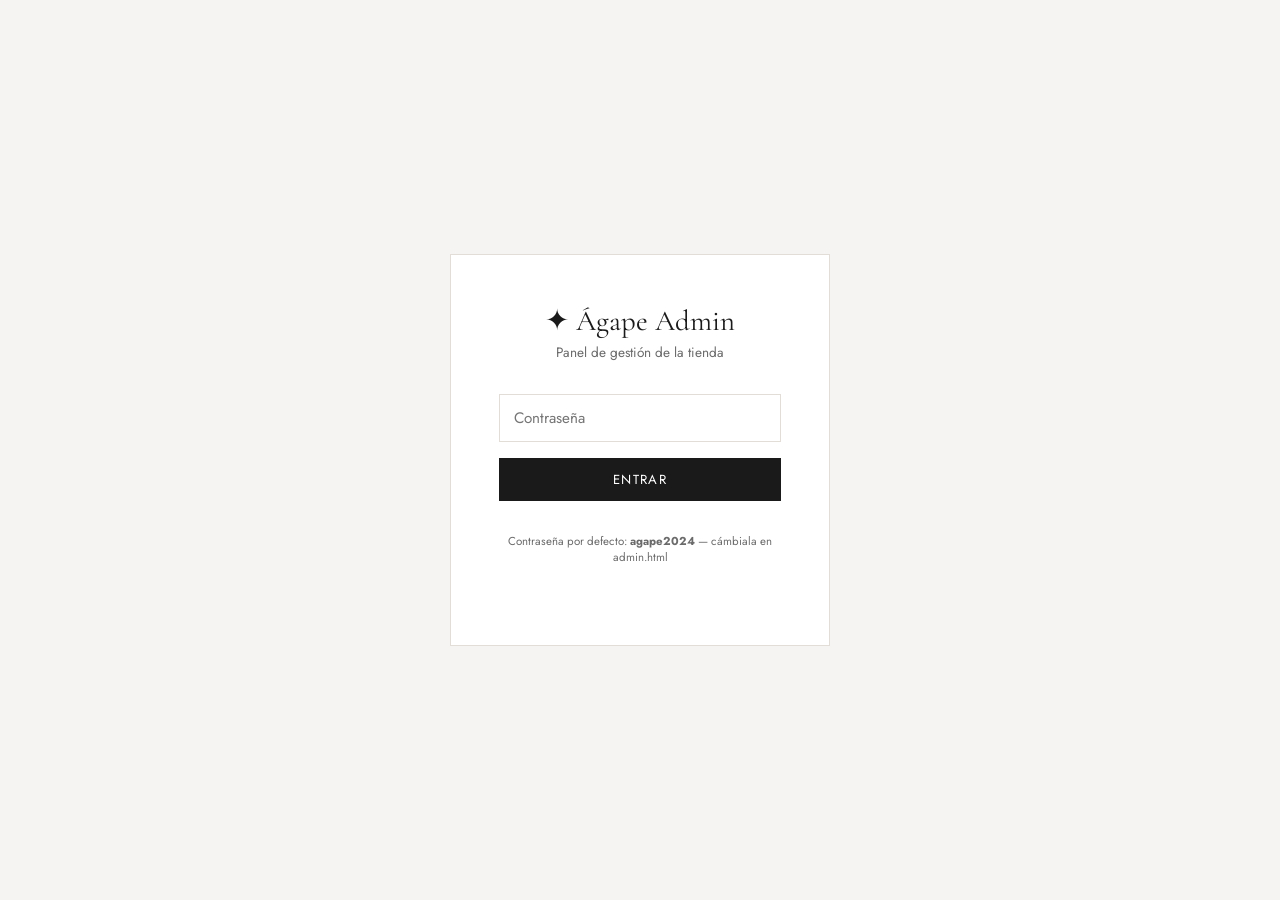
<file: admin.html>
<!DOCTYPE html>
<html lang="es">
<head>
  <meta charset="UTF-8"/>
  <meta name="viewport" content="width=device-width, initial-scale=1.0"/>
  <title>Admin — Creaciones Ágape</title>
  <link rel="preconnect" href="https://fonts.googleapis.com">
  <link href="https://fonts.googleapis.com/css2?family=Cormorant+Garamond:wght@400;600&family=Jost:wght@300;400;500&display=swap" rel="stylesheet">
  <style>
    :root {
      --bg: #f5f4f2; --surface: #fff; --text: #1a1a1a; --muted: #6b6b6b;
      --accent: #b8860b; --accent-light: #f5e9c8; --border: #e2ddd7;
      --success: #2e7d32; --error: #c62828;
      --font-d: 'Cormorant Garamond', serif; --font-b: 'Jost', sans-serif;
    }
    *, *::before, *::after { box-sizing: border-box; margin: 0; padding: 0; }
    body { font-family: var(--font-b); background: var(--bg); color: var(--text); font-size: 14px; }

    .auth-screen { min-height: 100vh; display: flex; align-items: center; justify-content: center; padding: 2rem; }
    .auth-card { background: var(--surface); border: 1px solid var(--border); padding: 3rem; width: 100%; max-width: 380px; text-align: center; }
    .auth-card h1 { font-family: var(--font-d); font-size: 1.8rem; font-weight: 400; margin-bottom: 0.3rem; }
    .auth-card p { color: var(--muted); font-size: 0.85rem; margin-bottom: 2rem; }
    .auth-card input { width: 100%; padding: 12px 14px; border: 1px solid var(--border); font-family: var(--font-b); font-size: 0.95rem; margin-bottom: 1rem; outline: none; transition: border-color 0.2s; }
    .auth-card input:focus { border-color: var(--accent); }
    .auth-card .auth-btn { width: 100%; padding: 12px; background: var(--text); color: white; border: none; font-family: var(--font-b); font-size: 0.82rem; letter-spacing: 0.1em; text-transform: uppercase; cursor: pointer; transition: background 0.2s; }
    .auth-card .auth-btn:hover { background: var(--accent); }
    .auth-error { color: var(--error); font-size: 0.8rem; margin-top: 0.8rem; }

    #adminApp { display: none; }
    .admin-header { background: var(--text); color: white; padding: 0 2rem; height: 60px; display: flex; align-items: center; justify-content: space-between; position: sticky; top: 0; z-index: 100; }
    .admin-logo { font-family: var(--font-d); font-size: 1.1rem; }
    .admin-logo span { color: var(--accent); margin-right: 8px; }
    .admin-nav { display: flex; gap: 0.5rem; align-items: center; }
    .preview-link { color: rgba(255,255,255,0.6); text-decoration: none; font-size: 0.75rem; letter-spacing: 0.08em; text-transform: uppercase; padding: 6px 12px; border: 1px solid rgba(255,255,255,0.15); transition: all 0.2s; }
    .preview-link:hover { color: white; border-color: rgba(255,255,255,0.4); }
    .logout-btn { background: none; border: 1px solid rgba(255,255,255,0.2); color: rgba(255,255,255,0.7); padding: 6px 14px; font-family: var(--font-b); font-size: 0.75rem; cursor: pointer; transition: all 0.2s; }
    .logout-btn:hover { background: rgba(255,255,255,0.1); color: white; }

    .tabs-bar { background: var(--surface); border-bottom: 1px solid var(--border); padding: 0 2rem; display: flex; overflow-x: auto; }
    .tab-btn { padding: 1rem 1.4rem; border: none; background: none; font-family: var(--font-b); font-size: 0.76rem; letter-spacing: 0.1em; text-transform: uppercase; color: var(--muted); cursor: pointer; border-bottom: 2px solid transparent; transition: all 0.2s; white-space: nowrap; }
    .tab-btn:hover { color: var(--text); }
    .tab-btn.active { color: var(--accent); border-bottom-color: var(--accent); }
    .tab-panel { display: none; }
    .tab-panel.active { display: block; }

    .admin-main { max-width: 1200px; margin: 0 auto; padding: 2rem; }

    .stats-row { display: grid; grid-template-columns: repeat(auto-fill, minmax(175px, 1fr)); gap: 1rem; margin-bottom: 2rem; }
    .stat-card { background: var(--surface); border: 1px solid var(--border); padding: 1.2rem 1.5rem; }
    .stat-card .lbl { font-size: 0.68rem; letter-spacing: 0.12em; text-transform: uppercase; color: var(--muted); margin-bottom: 0.4rem; }
    .stat-card .val { font-family: var(--font-d); font-size: 1.9rem; font-weight: 600; color: var(--accent); line-height: 1; }
    .stat-card .sub { font-size: 0.73rem; color: var(--muted); margin-top: 4px; }

    .section-card { background: var(--surface); border: 1px solid var(--border); margin-bottom: 1.5rem; }
    .sc-header { padding: 1.1rem 1.5rem; border-bottom: 1px solid var(--border); display: flex; align-items: center; justify-content: space-between; flex-wrap: wrap; gap: 0.5rem; }
    .sc-header h3 { font-family: var(--font-d); font-size: 1.15rem; font-weight: 400; }
    .sc-body { padding: 1.5rem; }

    .btn { display: inline-flex; align-items: center; gap: 6px; padding: 8px 18px; border: none; font-family: var(--font-b); font-size: 0.76rem; letter-spacing: 0.08em; text-transform: uppercase; cursor: pointer; transition: all 0.2s; }
    .btn-dark { background: var(--text); color: white; }
    .btn-dark:hover { background: var(--accent); }
    .btn-accent { background: var(--accent); color: white; }
    .btn-accent:hover { background: #9a7009; }
    .btn-outline { background: none; border: 1px solid var(--border); color: var(--muted); }
    .btn-outline:hover { border-color: var(--accent); color: var(--accent); }
    .btn-danger { background: none; border: 1px solid #ffcdd2; color: var(--error); }
    .btn-danger:hover { background: #ffebee; }
    .btn-green { background: #e8f5e9; color: var(--success); border: 1px solid #c8e6c9; }
    .btn-green:hover { background: #c8e6c9; }
    .btn-sm { padding: 5px 11px; font-size: 0.71rem; }

    .form-grid { display: grid; grid-template-columns: 1fr 1fr; gap: 1rem; }
    .form-group { display: flex; flex-direction: column; gap: 5px; }
    .form-group.full { grid-column: 1/-1; }
    .form-group label { font-size: 0.7rem; letter-spacing: 0.1em; text-transform: uppercase; color: var(--muted); }
    .form-group input, .form-group textarea { padding: 9px 12px; border: 1px solid var(--border); font-family: var(--font-b); font-size: 0.9rem; outline: none; background: var(--bg); transition: border-color 0.2s; resize: vertical; }
    .form-group input:focus, .form-group textarea:focus { border-color: var(--accent); background: white; }
    .form-hint { font-size: 0.72rem; color: var(--muted); line-height: 1.5; }
    .form-actions { margin-top: 1.2rem; display: flex; align-items: center; gap: 0.8rem; flex-wrap: wrap; }
    .feedback { font-size: 0.8rem; color: var(--success); opacity: 0; transition: opacity 0.3s; }
    .feedback.show { opacity: 1; }

    .orders-filters { display: flex; gap: 0.4rem; margin-bottom: 1.2rem; flex-wrap: wrap; }
    .filter-chip { padding: 5px 13px; border: 1px solid var(--border); background: none; font-family: var(--font-b); font-size: 0.73rem; letter-spacing: 0.06em; cursor: pointer; color: var(--muted); transition: all 0.2s; }
    .filter-chip.active { background: var(--text); color: white; border-color: var(--text); }

    .order-card { border: 1px solid var(--border); margin-bottom: 0.7rem; }
    .order-header { display: flex; align-items: center; justify-content: space-between; padding: 0.85rem 1.1rem; background: var(--bg); cursor: pointer; gap: 1rem; flex-wrap: wrap; }
    .order-id { font-size: 0.71rem; color: var(--muted); font-family: monospace; }
    .order-meta { display: flex; align-items: center; gap: 0.8rem; flex-wrap: wrap; }
    .order-date { font-size: 0.78rem; color: var(--muted); }
    .order-total { font-family: var(--font-d); font-size: 1.1rem; color: var(--accent); font-weight: 600; }
    .via-badge { display: inline-flex; align-items: center; gap: 4px; padding: 2px 9px; font-size: 0.69rem; letter-spacing: 0.06em; text-transform: uppercase; }
    .via-wa { background: #e8f5e9; color: #2e7d32; }
    .via-email { background: #e3f2fd; color: #1565c0; }
    .order-body { display: none; padding: 1rem 1.1rem; border-top: 1px solid var(--border); }
    .order-body.open { display: block; }
    .order-items-table { width: 100%; border-collapse: collapse; font-size: 0.84rem; }
    .order-items-table td { padding: 5px 6px; border-bottom: 1px solid var(--border); }
    .order-items-table tr:last-child td { border-bottom: none; }
    .item-total { text-align: right; color: var(--accent); font-weight: 500; }
    .order-actions { display: flex; gap: 0.5rem; margin-top: 0.8rem; flex-wrap: wrap; }
    .no-orders { text-align: center; padding: 3rem; color: var(--muted); }

    .status-badge { display: inline-flex; align-items: center; padding: 2px 9px; font-size: 0.69rem; letter-spacing: 0.06em; text-transform: uppercase; }
    .st-pending { background: #fff3e0; color: #e65100; }
    .st-done { background: #e8f5e9; color: var(--success); }
    .st-cancelled { background: #ffebee; color: var(--error); }

    .toggle { position: relative; width: 44px; height: 24px; flex-shrink: 0; }
    .toggle input { opacity: 0; width: 0; height: 0; }
    .toggle-slider { position: absolute; inset: 0; background: var(--border); cursor: pointer; border-radius: 24px; transition: background 0.2s; }
    .toggle-slider::before { content: ''; position: absolute; width: 18px; height: 18px; left: 3px; top: 3px; background: white; border-radius: 50%; transition: transform 0.2s; }
    .toggle input:checked + .toggle-slider { background: var(--accent); }
    .toggle input:checked + .toggle-slider::before { transform: translateX(20px); }
    .toggle-row { display: flex; align-items: center; gap: 1rem; margin-bottom: 1rem; }
    .toggle-label { font-size: 0.85rem; }
    .banner-preview { padding: 10px 1.5rem; background: var(--accent); color: white; font-size: 0.82rem; text-align: center; margin-top: 1rem; display: none; border-radius: 2px; }
    .banner-preview.show { display: block; }

    .cat-list { display: flex; flex-direction: column; gap: 0.5rem; }
    .cat-row { display: flex; align-items: center; justify-content: space-between; padding: 0.75rem 1rem; border: 1px solid var(--border); background: var(--bg); }
    .cat-count { font-size: 0.76rem; color: var(--muted); margin-left: 0.5rem; }
    .cat-order { display: flex; gap: 4px; }
    .cat-order button { width: 26px; height: 26px; border: 1px solid var(--border); background: white; cursor: pointer; font-size: 0.85rem; display: flex; align-items: center; justify-content: center; transition: all 0.15s; }
    .cat-order button:hover:not(:disabled) { background: var(--text); color: white; border-color: var(--text); }
    .cat-order button:disabled { opacity: 0.3; cursor: default; }

    .preview-table { width: 100%; border-collapse: collapse; }
    .preview-table th { font-size: 0.69rem; letter-spacing: 0.1em; text-transform: uppercase; color: var(--muted); padding: 8px 10px; text-align: left; border-bottom: 2px solid var(--border); white-space: nowrap; }
    .preview-table td { padding: 9px 10px; border-bottom: 1px solid var(--border); font-size: 0.86rem; vertical-align: middle; }
    .preview-table tr:hover td { background: var(--bg); }
    .prod-thumb { width: 40px; height: 40px; object-fit: cover; display: block; }
    .prod-thumb-ph { width: 40px; height: 40px; background: var(--accent-light); display: flex; align-items: center; justify-content: center; color: var(--accent); }
    .badge { display: inline-block; padding: 2px 8px; font-size: 0.69rem; letter-spacing: 0.06em; text-transform: uppercase; }
    .badge-ok { background: #e8f5e9; color: var(--success); }
    .badge-no { background: #ffebee; color: var(--error); }

    .code-box { width: 100%; height: 150px; padding: 1rem; font-family: monospace; font-size: 0.8rem; border: 1px solid var(--border); background: #1a1a1a; color: #f0c674; resize: none; outline: none; }

    .steps { counter-reset: step; display: flex; flex-direction: column; gap: 1rem; }
    .step { display: flex; gap: 1rem; }
    .step-num { counter-increment: step; width: 26px; height: 26px; background: var(--accent); color: white; font-size: 0.72rem; font-weight: 500; display: flex; align-items: center; justify-content: center; flex-shrink: 0; margin-top: 1px; }
    .step-num::before { content: counter(step); }
    .step p { font-size: 0.87rem; line-height: 1.7; }
    .step a { color: var(--accent); }
    .step code { background: var(--bg); padding: 1px 6px; font-size: 0.8rem; border: 1px solid var(--border); font-family: monospace; }
    .sheet-cols { display: flex; gap: 0.4rem; flex-wrap: wrap; margin-top: 0.5rem; }
    .sheet-col { padding: 3px 9px; background: var(--text); color: white; font-size: 0.73rem; font-family: monospace; }

    .spinning { animation: spin 0.8s linear infinite; }
    @keyframes spin { to { transform: rotate(360deg); } }
    .empty-msg { text-align: center; padding: 3rem; color: var(--muted); }

    @media (max-width: 640px) { .form-grid { grid-template-columns: 1fr; } .admin-main { padding: 1rem; } .tabs-bar { padding: 0 0.5rem; } }
  </style>
</head>
<body>

<!-- AUTH -->
<div class="auth-screen" id="authScreen">
  <div class="auth-card">
    <h1>✦ Ágape Admin</h1>
    <p>Panel de gestión de la tienda</p>
    <input type="password" id="passwordInput" placeholder="Contraseña" onkeydown="if(event.key==='Enter')login()"/>
    <button class="auth-btn" onclick="login()">Entrar</button>
    <p class="auth-error" id="authError"></p>
    <p style="margin-top:1.5rem;font-size:0.72rem;color:var(--muted);">Contraseña por defecto: <strong>agape2024</strong> — cámbiala en admin.html</p>
  </div>
</div>

<!-- ADMIN APP -->
<div id="adminApp">
  <header class="admin-header">
    <div class="admin-logo"><span>✦</span>Creaciones Ágape — Admin</div>
    <div class="admin-nav">
      <a href="index.html" target="_blank" class="preview-link">Ver tienda ↗</a>
      <button class="logout-btn" onclick="logout()">Salir</button>
    </div>
  </header>

  <div class="tabs-bar">
    <button class="tab-btn active" data-tab="dashboard" onclick="switchTab(this)">📊 Inicio</button>
    <button class="tab-btn" data-tab="orders" onclick="switchTab(this)">📦 Pedidos</button>
    <button class="tab-btn" data-tab="products" onclick="switchTab(this)">🛍️ Productos</button>
    <button class="tab-btn" data-tab="banner" onclick="switchTab(this)">📢 Aviso</button>
    <button class="tab-btn" data-tab="config" onclick="switchTab(this)">⚙️ Config</button>
  </div>

  <main class="admin-main">

    <!-- DASHBOARD -->
    <div class="tab-panel active" id="tab-dashboard">
      <div class="stats-row">
        <div class="stat-card"><p class="lbl">Pedidos totales</p><p class="val" id="sTotal">—</p><p class="sub" id="sMonth"></p></div>
        <div class="stat-card"><p class="lbl">Facturado total</p><p class="val" id="sRevenue">—</p></div>
        <div class="stat-card"><p class="lbl">Productos activos</p><p class="val" id="sProducts">—</p></div>
        <div class="stat-card"><p class="lbl">Categorías</p><p class="val" id="sCats">—</p></div>
        <div class="stat-card"><p class="lbl">Más pedido</p><p class="val" style="font-size:0.95rem;padding-top:4px" id="sTop">—</p></div>
        <div class="stat-card"><p class="lbl">Último sync</p><p class="val" style="font-size:0.95rem;padding-top:4px" id="sSync">—</p></div>
      </div>
      <div class="section-card">
        <div class="sc-header">
          <h3>Últimos pedidos</h3>
          <button class="btn btn-outline btn-sm" onclick="document.querySelector('[data-tab=orders]').click()">Ver todos</button>
        </div>
        <div style="padding:0" id="dashRecent"><p class="empty-msg">Aún no hay pedidos registrados</p></div>
      </div>
    </div>

    <!-- PEDIDOS -->
    <div class="tab-panel" id="tab-orders">
      <div class="section-card">
        <div class="sc-header">
          <h3>Historial de pedidos</h3>
          <div style="display:flex;gap:0.5rem;flex-wrap:wrap">
            <button class="btn btn-outline btn-sm" onclick="exportOrders()">Exportar CSV</button>
            <button class="btn btn-danger btn-sm" onclick="clearOrders()">Borrar todo</button>
          </div>
        </div>
        <div class="sc-body">
          <div class="orders-filters">
            <button class="filter-chip active" onclick="filterOrders('all',this)">Todos</button>
            <button class="filter-chip" onclick="filterOrders('WhatsApp',this)">WhatsApp</button>
            <button class="filter-chip" onclick="filterOrders('Email',this)">Email</button>
            <button class="filter-chip" onclick="filterOrders('pending',this)">Pendientes</button>
            <button class="filter-chip" onclick="filterOrders('done',this)">Completados</button>
          </div>
          <div id="ordersList"></div>
        </div>
      </div>
    </div>

    <!-- PRODUCTOS -->
    <div class="tab-panel" id="tab-products">
      <div class="section-card">
        <div class="sc-header">
          <h3>Productos en la tienda</h3>
          <button class="btn btn-outline btn-sm" onclick="loadProducts()">
            <svg id="reloadIcon" width="13" height="13" viewBox="0 0 24 24" fill="none" stroke="currentColor" stroke-width="2"><path d="M23 4v6h-6"/><path d="M1 20v-6h6"/><path d="M3.51 9a9 9 0 0114.85-3.36L23 10M1 14l4.64 4.36A9 9 0 0020.49 15"/></svg>
            Recargar
          </button>
        </div>
        <div style="padding:0" id="productsContainer"><p class="empty-msg">Cargando productos...</p></div>
      </div>

      <div class="section-card">
        <div class="sc-header">
          <h3>Orden de categorías</h3>
          <button class="btn btn-accent btn-sm" onclick="saveCatOrder()">Guardar orden</button>
        </div>
        <div class="sc-body">
          <p style="font-size:0.82rem;color:var(--muted);margin-bottom:1rem">Usa las flechas para cambiar el orden en que aparecen los filtros en la tienda.</p>
          <div class="cat-list" id="catList"><p class="empty-msg" style="padding:1rem">Carga los productos primero</p></div>
        </div>
      </div>

      <div class="section-card">
        <div class="sc-header"><h3>Cómo gestionar productos</h3></div>
        <div class="sc-body">
          <div class="steps">
            <div class="step"><div class="step-num"></div><div><p>Abre tu <a href="https://sheets.google.com" target="_blank">Google Sheet</a> de productos y edita directamente las filas.</p></div></div>
            <div class="step"><div class="step-num"></div><div>
              <p>La fila 1 debe tener exactamente estas columnas en minúsculas:</p>
              <div class="sheet-cols"><span class="sheet-col">nombre</span><span class="sheet-col">descripcion</span><span class="sheet-col">precio</span><span class="sheet-col">categoria</span><span class="sheet-col">imagen</span><span class="sheet-col">disponible</span></div>
            </div></div>
            <div class="step"><div class="step-num"></div><div><p>Para imágenes: sube las fotos a <a href="https://imgbb.com" target="_blank">imgbb.com</a>, abre la imagen, clic derecho → <em>Copiar dirección de imagen</em>. La URL empieza por <code>i.ibb.co</code>.</p></div></div>
            <div class="step"><div class="step-num"></div><div><p>Para ocultar un producto sin borrarlo, escribe <code>no</code> en la columna <code>disponible</code>.</p></div></div>
            <div class="step"><div class="step-num"></div><div><p>Los cambios se reflejan en la tienda automáticamente en ~1 minuto.</p></div></div>
          </div>
        </div>
      </div>
    </div>

    <!-- BANNER -->
    <div class="tab-panel" id="tab-banner">
      <div class="section-card">
        <div class="sc-header"><h3>Banner de aviso en la tienda</h3></div>
        <div class="sc-body">
          <p style="font-size:0.85rem;color:var(--muted);margin-bottom:1.5rem">Muestra un mensaje destacado en la parte superior de la tienda. Ideal para avisos de vacaciones, retrasos en envíos o novedades.</p>
          <div class="toggle-row">
            <label class="toggle"><input type="checkbox" id="bannerActive" onchange="previewBanner()"><span class="toggle-slider"></span></label>
            <span class="toggle-label" id="bannerLabel">Banner desactivado</span>
          </div>
          <div class="form-group" style="margin-bottom:1rem">
            <label>Texto del aviso</label>
            <input type="text" id="bannerText" placeholder="Ej: Cerrado por vacaciones del 20 al 30 de agosto 🌴" oninput="previewBanner()" maxlength="120"/>
            <p class="form-hint">Máximo 120 caracteres. Puedes usar emojis.</p>
          </div>
          <div class="banner-preview" id="bannerPreview"></div>
          <div class="form-actions">
            <button class="btn btn-dark" onclick="saveBanner()">Guardar aviso</button>
            <button class="btn btn-outline" onclick="clearBanner()">Quitar aviso</button>
            <span class="feedback" id="bannerFeedback">✓ Aviso guardado</span>
          </div>
          <div style="margin-top:1.5rem;padding:1rem;background:var(--accent-light);border:1px solid #e0c87a;font-size:0.81rem;color:#7a5c00;line-height:1.6">
            ℹ️ El aviso se guarda en el navegador de este dispositivo. Para que todos los clientes lo vean, el aviso debe activarse desde el mismo dispositivo/navegador donde está hospedada la tienda, o bien usando un servicio externo como Firebase.
          </div>
        </div>
      </div>
    </div>

    <!-- CONFIG -->
    <div class="tab-panel" id="tab-config">
      <div class="section-card">
        <div class="sc-header"><h3>Configuración de la tienda</h3></div>
        <div class="sc-body">
          <div class="form-grid">
            <div class="form-group full">
              <label>URL de Google Sheets (CSV)</label>
              <input type="text" id="cfgSheetId" placeholder="https://docs.google.com/spreadsheets/d/e/2PACX-.../pub?output=csv"/>
              <p class="form-hint">La URL completa de Archivo → Compartir → Publicar en la web → CSV</p>
            </div>
            <div class="form-group">
              <label>Número de WhatsApp</label>
              <input type="text" id="cfgWhatsapp" placeholder="521234567890"/>
              <p class="form-hint">Con código de país, sin +, espacios ni guiones</p>
            </div>
            <div class="form-group">
              <label>Correo electrónico</label>
              <input type="email" id="cfgEmail" placeholder="tucorreo@gmail.com"/>
            </div>
            <div class="form-group">
              <label>Símbolo de moneda</label>
              <input type="text" id="cfgCurrency" placeholder="$" style="max-width:100px"/>
            </div>
          </div>
          <div class="form-actions">
            <button class="btn btn-dark" onclick="generateConfig()">Generar config.js</button>
            <button class="btn btn-accent" id="copyBtn" onclick="copyConfig()" style="display:none">Copiar código</button>
            <span class="feedback" id="copyFeedback">✓ ¡Copiado!</span>
          </div>
          <div id="configOutput" style="display:none;margin-top:1rem">
            <p style="font-size:0.8rem;color:var(--muted);margin-bottom:0.5rem">Copia este código y reemplaza el contenido de tu <code>config.js</code> en GitHub:</p>
            <textarea class="code-box" id="configCode" readonly></textarea>
          </div>
        </div>
      </div>
      <div class="section-card">
        <div class="sc-header"><h3>Cambiar contraseña del admin</h3></div>
        <div class="sc-body">
          <p style="font-size:0.84rem;color:var(--muted);margin-bottom:1rem">Abre el archivo <code>admin.html</code>, busca esta línea y cambia el valor:</p>
          <textarea class="code-box" readonly style="height:56px">const ADMIN_PASSWORD = "agape2024"; // ← cambia agape2024 por tu contraseña</textarea>
          <p style="font-size:0.78rem;color:var(--muted);margin-top:0.8rem">Guarda el archivo y súbelo a GitHub para que el cambio tenga efecto.</p>
        </div>
      </div>
    </div>

  </main>
</div>

<script src="config.js"></script>
<script>
const ADMIN_PASSWORD = "agape2024"; // ← CAMBIA ESTA CONTRASEÑA

// ── AUTH ──
function login() {
  if (document.getElementById('passwordInput').value === ADMIN_PASSWORD) {
    document.getElementById('authScreen').style.display = 'none';
    document.getElementById('adminApp').style.display = 'block';
    initAdmin();
  } else {
    document.getElementById('authError').textContent = 'Contraseña incorrecta.';
  }
}
function logout() {
  document.getElementById('authScreen').style.display = 'flex';
  document.getElementById('adminApp').style.display = 'none';
  document.getElementById('passwordInput').value = '';
}

// ── TABS ──
function switchTab(btn) {
  document.querySelectorAll('.tab-panel').forEach(p => p.classList.remove('active'));
  document.querySelectorAll('.tab-btn').forEach(b => b.classList.remove('active'));
  document.getElementById('tab-' + btn.dataset.tab).classList.add('active');
  btn.classList.add('active');
}

// ── INIT ──
function initAdmin() {
  loadConfigForm();
  loadOrderStats();
  renderDashRecent();
  renderOrdersList('all');
  loadProducts();
  loadBannerForm();
}

// ════════ ORDERS ════════
function getOrders() { return JSON.parse(localStorage.getItem('agape_orders') || '[]'); }
function saveOrdersData(o) { localStorage.setItem('agape_orders', JSON.stringify(o)); }

function loadOrderStats() {
  const orders = getOrders();
  document.getElementById('sTotal').textContent = orders.length;
  const now = new Date();
  const month = orders.filter(o => { const d=new Date(o.date); return d.getMonth()===now.getMonth()&&d.getFullYear()===now.getFullYear(); });
  document.getElementById('sMonth').textContent = month.length + ' este mes';
  const rev = orders.reduce((s,o) => s+(o.total||0), 0);
  document.getElementById('sRevenue').textContent = '$' + rev.toFixed(0);
  const freq = {};
  orders.forEach(o => (o.items||[]).forEach(i => { freq[i.name]=(freq[i.name]||0)+i.qty; }));
  const top = Object.entries(freq).sort((a,b)=>b[1]-a[1])[0];
  document.getElementById('sTop').textContent = top ? top[0] : '—';
}

function renderDashRecent() {
  const orders = getOrders().slice(0,5);
  const el = document.getElementById('dashRecent');
  if (!orders.length) { el.innerHTML = '<p class="empty-msg">Aún no hay pedidos. Aparecerán aquí cuando los clientes usen el carrito.</p>'; return; }
  el.innerHTML = `<table class="preview-table"><thead><tr><th>Fecha</th><th>Productos</th><th>Total</th><th>Vía</th><th>Estado</th></tr></thead><tbody>
    ${orders.map(o=>`<tr>
      <td>${fmtDate(o.date)}</td>
      <td style="max-width:180px;overflow:hidden;text-overflow:ellipsis;white-space:nowrap;color:var(--muted)">${(o.items||[]).map(i=>i.name).join(', ')}</td>
      <td style="color:var(--accent);font-weight:500">$${(o.total||0).toFixed(2)}</td>
      <td><span class="via-badge ${o.via==='WhatsApp'?'via-wa':'via-email'}">${o.via}</span></td>
      <td><span class="status-badge ${stClass(o.status)}">${stLabel(o.status)}</span></td>
    </tr>`).join('')}
  </tbody></table>`;
}

let curFilter = 'all';
function filterOrders(f, btn) {
  curFilter = f;
  document.querySelectorAll('.filter-chip').forEach(b=>b.classList.remove('active'));
  btn.classList.add('active');
  renderOrdersList(f);
}

function renderOrdersList(f) {
  let orders = getOrders();
  if (f==='WhatsApp') orders=orders.filter(o=>o.via==='WhatsApp');
  else if (f==='Email') orders=orders.filter(o=>o.via==='Email');
  else if (f==='pending') orders=orders.filter(o=>!o.status||o.status==='pending');
  else if (f==='done') orders=orders.filter(o=>o.status==='done');

  const el = document.getElementById('ordersList');
  if (!orders.length) { el.innerHTML='<div class="no-orders"><p style="font-size:2rem;margin-bottom:0.5rem">📭</p><p>No hay pedidos en esta categoría</p></div>'; return; }
  el.innerHTML = orders.map(o=>`
    <div class="order-card">
      <div class="order-header" onclick="toggleOrder('${o.id}')">
        <div><span class="order-id">#${String(o.id).slice(-6)}</span><span class="order-date" style="margin-left:0.8rem">${fmtDate(o.date)}</span></div>
        <div class="order-meta">
          <span class="via-badge ${o.via==='WhatsApp'?'via-wa':'via-email'}">${o.via==='WhatsApp'?'📱':'✉️'} ${o.via}</span>
          <span class="order-total">$${(o.total||0).toFixed(2)}</span>
          <span class="status-badge ${stClass(o.status)}">${stLabel(o.status)}</span>
        </div>
      </div>
      <div class="order-body" id="ob-${o.id}">
        <table class="order-items-table">
          ${(o.items||[]).map(i=>`<tr><td>${i.name}</td><td>x${i.qty}</td><td class="item-total">$${(i.price*i.qty).toFixed(2)}</td></tr>`).join('')}
          <tr><td colspan="2" style="font-weight:500;padding-top:8px">Total</td><td class="item-total" style="font-weight:600">$${(o.total||0).toFixed(2)}</td></tr>
        </table>
        <div class="order-actions">
          <button class="btn btn-green btn-sm" onclick="setStatus('${o.id}','done')">✓ Completado</button>
          <button class="btn btn-danger btn-sm" onclick="setStatus('${o.id}','cancelled')">✕ Cancelar</button>
          <button class="btn btn-outline btn-sm" onclick="setStatus('${o.id}','pending')">↩ Pendiente</button>
        </div>
      </div>
    </div>`).join('');
}

function toggleOrder(id) { const el=document.getElementById('ob-'+id); if(el) el.classList.toggle('open'); }

function setStatus(id, status) {
  const orders = getOrders();
  const o = orders.find(x=>String(x.id)===String(id));
  if (o) { o.status=status; saveOrdersData(orders); renderOrdersList(curFilter); loadOrderStats(); renderDashRecent(); }
}

function clearOrders() {
  if (!confirm('¿Borrar todo el historial de pedidos? Esta acción no se puede deshacer.')) return;
  localStorage.removeItem('agape_orders');
  loadOrderStats(); renderDashRecent(); renderOrdersList('all');
}

function exportOrders() {
  const orders = getOrders();
  if (!orders.length) { alert('No hay pedidos para exportar.'); return; }
  const rows = [['ID','Fecha','Vía','Productos','Total','Estado']];
  orders.forEach(o => {
    const items = (o.items||[]).map(i=>`${i.name} x${i.qty}`).join(' | ');
    rows.push([String(o.id).slice(-6), fmtDate(o.date), o.via, items, (o.total||0).toFixed(2), stLabel(o.status)]);
  });
  const csv = rows.map(r=>r.map(c=>`"${c}"`).join(',')).join('\n');
  const a = document.createElement('a');
  a.href = 'data:text/csv;charset=utf-8,' + encodeURIComponent(csv);
  a.download = 'pedidos-agape.csv';
  a.click();
}

function fmtDate(iso) {
  const d=new Date(iso);
  return d.toLocaleDateString('es-MX',{day:'2-digit',month:'short',year:'numeric',hour:'2-digit',minute:'2-digit'});
}
function stLabel(s) { return s==='done'?'Completado':s==='cancelled'?'Cancelado':'Pendiente'; }
function stClass(s) { return s==='done'?'st-done':s==='cancelled'?'st-cancelled':'st-pending'; }

// ════════ PRODUCTS ════════
let allProds = [];
let catOrder = JSON.parse(localStorage.getItem('agape_cat_order')||'[]');

async function loadProducts() {
  const icon = document.getElementById('reloadIcon');
  const container = document.getElementById('productsContainer');
  icon.classList.add('spinning');
  const sheetUrl = typeof CONFIG!=='undefined' ? CONFIG.SHEET_ID : '';
  if (!sheetUrl || sheetUrl.includes('TU_')) {
    container.innerHTML='<p class="empty-msg">Configura la URL de Google Sheets en la pestaña Config.</p>';
    icon.classList.remove('spinning'); return;
  }
  const url = sheetUrl.startsWith('http') ? sheetUrl : `https://docs.google.com/spreadsheets/d/${sheetUrl}/gviz/tq?tqx=out:csv`;
  try {
    const res = await fetch(url);
    if (!res.ok) throw new Error();
    allProds = parseCSV(await res.text());
    document.getElementById('sProducts').textContent = allProds.length;
    const cats = [...new Set(allProds.map(p=>p.category))];
    document.getElementById('sCats').textContent = cats.length;
    document.getElementById('sSync').textContent = new Date().toLocaleTimeString('es-MX');
    renderProdsTable();
    renderCats(cats);
  } catch(e) {
    container.innerHTML='<p class="empty-msg">No se pudo cargar. Verifica la URL en Config.</p>';
  } finally { icon.classList.remove('spinning'); }
}

function renderProdsTable() {
  const c = document.getElementById('productsContainer');
  if (!allProds.length) { c.innerHTML='<p class="empty-msg">La hoja está vacía.</p>'; return; }
  c.innerHTML=`<table class="preview-table"><thead><tr><th>Img</th><th>Nombre</th><th>Categoría</th><th>Precio</th><th>Descripción</th><th>Estado</th></tr></thead><tbody>
    ${allProds.map(p=>`<tr>
      <td>${p.image?`<img class="prod-thumb" src="${p.image}" onerror="this.outerHTML='<div class=\\'prod-thumb-ph\\'>✦</div>'">`:`<div class="prod-thumb-ph">✦</div>`}</td>
      <td><strong>${p.name}</strong></td><td>${p.category}</td>
      <td style="color:var(--accent)">$${p.price.toFixed(2)}</td>
      <td style="max-width:200px;overflow:hidden;text-overflow:ellipsis;white-space:nowrap;color:var(--muted)">${p.desc||'—'}</td>
      <td><span class="badge ${p.available?'badge-ok':'badge-no'}">${p.available?'Activo':'Oculto'}</span></td>
    </tr>`).join('')}
  </tbody></table>`;
}

function renderCats(cats) {
  const ordered = catOrder.length ? [...catOrder.filter(c=>cats.includes(c)),...cats.filter(c=>!catOrder.includes(c))] : [...cats];
  catOrder = ordered;
  const el = document.getElementById('catList');
  if (!ordered.length) { el.innerHTML='<p class="empty-msg" style="padding:1rem">No hay categorías</p>'; return; }
  el.innerHTML = ordered.map((cat,i)=>{
    const count = allProds.filter(p=>p.category===cat).length;
    return `<div class="cat-row">
      <div><span style="font-size:0.9rem">${cat}</span><span class="cat-count">(${count} producto${count!==1?'s':''})</span></div>
      <div class="cat-order">
        <button onclick="moveCat(${i},-1)" ${i===0?'disabled':''}>↑</button>
        <button onclick="moveCat(${i},1)" ${i===ordered.length-1?'disabled':''}>↓</button>
      </div>
    </div>`;
  }).join('');
}

function moveCat(idx, dir) {
  const ni = idx+dir;
  if (ni<0||ni>=catOrder.length) return;
  [catOrder[idx],catOrder[ni]]=[catOrder[ni],catOrder[idx]];
  renderCats(catOrder);
}

function saveCatOrder() {
  localStorage.setItem('agape_cat_order', JSON.stringify(catOrder));
  alert('Orden guardado ✓');
}

// ════════ BANNER ════════
function loadBannerForm() {
  const b = JSON.parse(localStorage.getItem('agape_banner')||'{}');
  document.getElementById('bannerActive').checked = !!b.active;
  document.getElementById('bannerText').value = b.text||'';
  updateBannerLabel(!!b.active);
  previewBanner();
}

function previewBanner() {
  const active = document.getElementById('bannerActive').checked;
  const text = document.getElementById('bannerText').value.trim();
  const prev = document.getElementById('bannerPreview');
  updateBannerLabel(active);
  if (active && text) { prev.textContent=text; prev.classList.add('show'); }
  else { prev.classList.remove('show'); }
}

function updateBannerLabel(active) {
  document.getElementById('bannerLabel').textContent = active ? 'Banner activado' : 'Banner desactivado';
}

function saveBanner() {
  const active = document.getElementById('bannerActive').checked;
  const text = document.getElementById('bannerText').value.trim();
  localStorage.setItem('agape_banner', JSON.stringify({active,text}));
  showFeedback('bannerFeedback');
}

function clearBanner() {
  localStorage.removeItem('agape_banner');
  document.getElementById('bannerActive').checked=false;
  document.getElementById('bannerText').value='';
  previewBanner();
}

// ════════ CONFIG ════════
function loadConfigForm() {
  if (typeof CONFIG==='undefined') return;
  document.getElementById('cfgSheetId').value = CONFIG.SHEET_ID||'';
  document.getElementById('cfgWhatsapp').value = CONFIG.WHATSAPP||'';
  document.getElementById('cfgEmail').value = CONFIG.EMAIL||'';
  document.getElementById('cfgCurrency').value = CONFIG.CURRENCY||'$';
}

function generateConfig() {
  const id=document.getElementById('cfgSheetId').value.trim();
  const wa=document.getElementById('cfgWhatsapp').value.trim();
  const em=document.getElementById('cfgEmail').value.trim();
  const cu=document.getElementById('cfgCurrency').value.trim()||'$';
  if (!id) { alert('Escribe primero la URL de tu Google Sheet.'); return; }
  document.getElementById('configCode').value=`const CONFIG = {\n  SHEET_ID: "${id}",\n  WHATSAPP: "${wa}",\n  EMAIL: "${em}",\n  CURRENCY: "${cu}",\n  CURRENCY_CODE: "MXN",\n  STORE_NAME: "Creaciones Ágape",\n};`;
  document.getElementById('configOutput').style.display='block';
  document.getElementById('copyBtn').style.display='inline-flex';
}

function copyConfig() {
  const ta=document.getElementById('configCode');
  ta.select(); ta.setSelectionRange(0,99999);
  try { navigator.clipboard.writeText(ta.value).catch(()=>document.execCommand('copy')); }
  catch(e) { document.execCommand('copy'); }
  showFeedback('copyFeedback');
}

// ════════ UTILS ════════
function showFeedback(id) {
  const el=document.getElementById(id);
  el.classList.add('show');
  setTimeout(()=>el.classList.remove('show'),3000);
}

function parseCSV(csv) {
  const lines=csv.trim().split('\n');
  if (lines.length<2) return [];
  const headers=lines[0].replace(/"/g,'').split(',').map(h=>h.trim().toLowerCase());
  return lines.slice(1).map((line,i)=>{
    const vals=parseCSVLine(line); const obj={};
    headers.forEach((h,idx)=>{obj[h]=(vals[idx]||'').trim();});
    return {
      id:i+1, name:obj['nombre']||obj['name']||'Producto',
      desc:obj['descripcion']||obj['description']||obj['desc']||'',
      price:parseFloat((obj['precio']||obj['price']||'0').replace(/[^0-9.]/g,''))||0,
      category:obj['categoria']||obj['category']||'General',
      image:obj['imagen']||obj['image']||obj['img']||'',
      available:(obj['disponible']||obj['available']||'si').toLowerCase()!=='no',
    };
  });
}

function parseCSVLine(line) {
  const r=[]; let c=''; let q=false;
  for(let i=0;i<line.length;i++){
    const ch=line[i];
    if(ch==='"'){q=!q;}else if(ch===','&&!q){r.push(c);c='';}else{c+=ch;}
  }
  r.push(c); return r;
}
</script>
</body>
</html>
</file>
